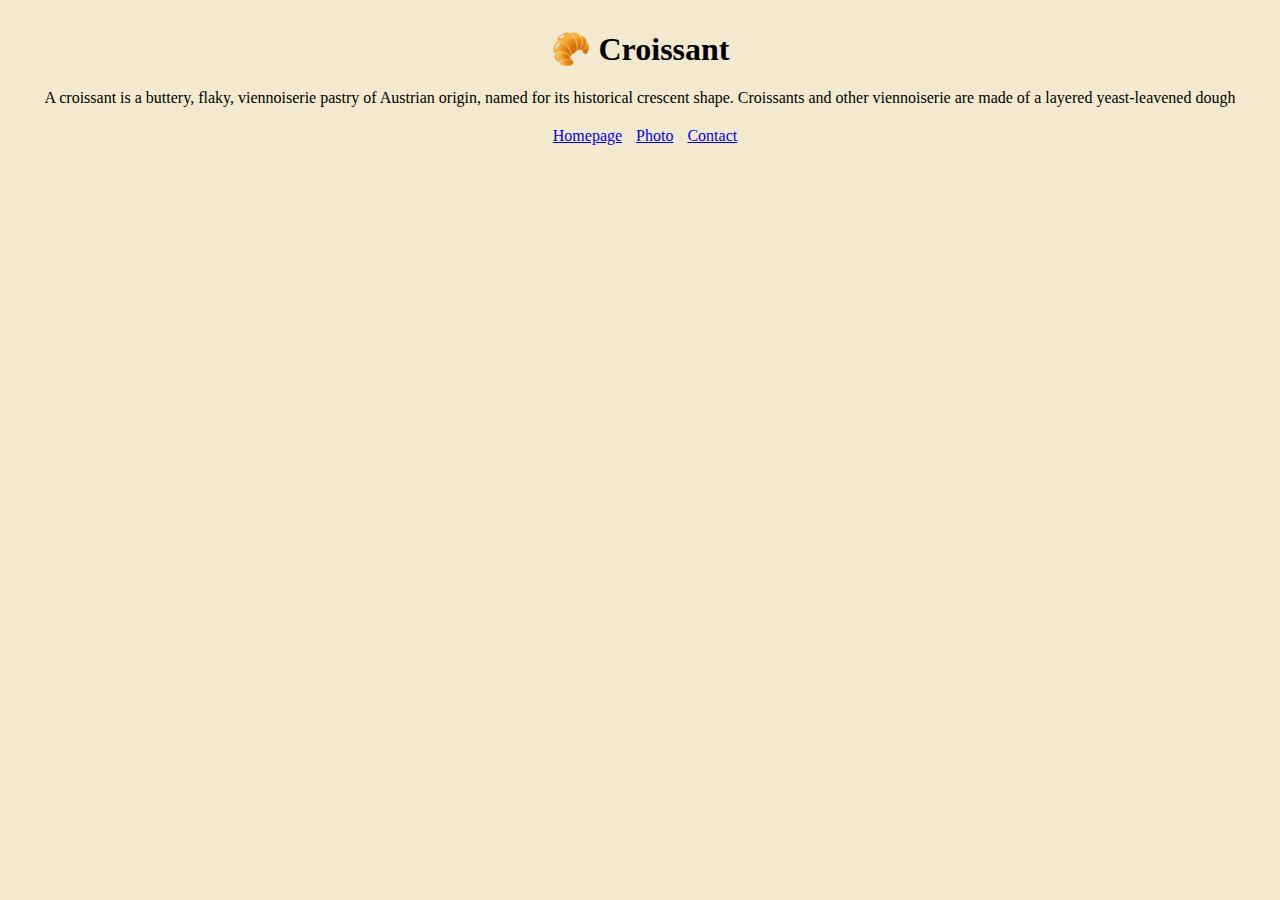
<file: index.html>
<!DOCTYPE html>
<html lang="en">

<head>
    <meta charset="UTF-8">
    <meta http-equiv="X-UA-Compatible" content="IE=edge">
    <meta name="viewport" content="width=device-width, initial-scale=1.0">
    <link rel="stylesheet" href="css/style.css">
    <meta name="description" content="The best croissant in the New York - Croissant.com">
    <title>The best croissant in the New York - Croissant.com</title>
</head>

<body>
    <h1>🥐 Croissant</h1>
    <p>A croissant is a buttery, flaky, viennoiserie pastry of Austrian origin, named for its historical crescent shape.
        Croissants and other viennoiserie are made of a layered yeast-leavened dough</p>
    <div class="links">
        <a href="#" title="Home">Homepage</a>
        <a href="photo.html" title="Croissant photo">Photo</a>
        <a href="contact.html" title="Contact Croissant.com">Contact</a>
    </div>
</body>

</html>
</file>
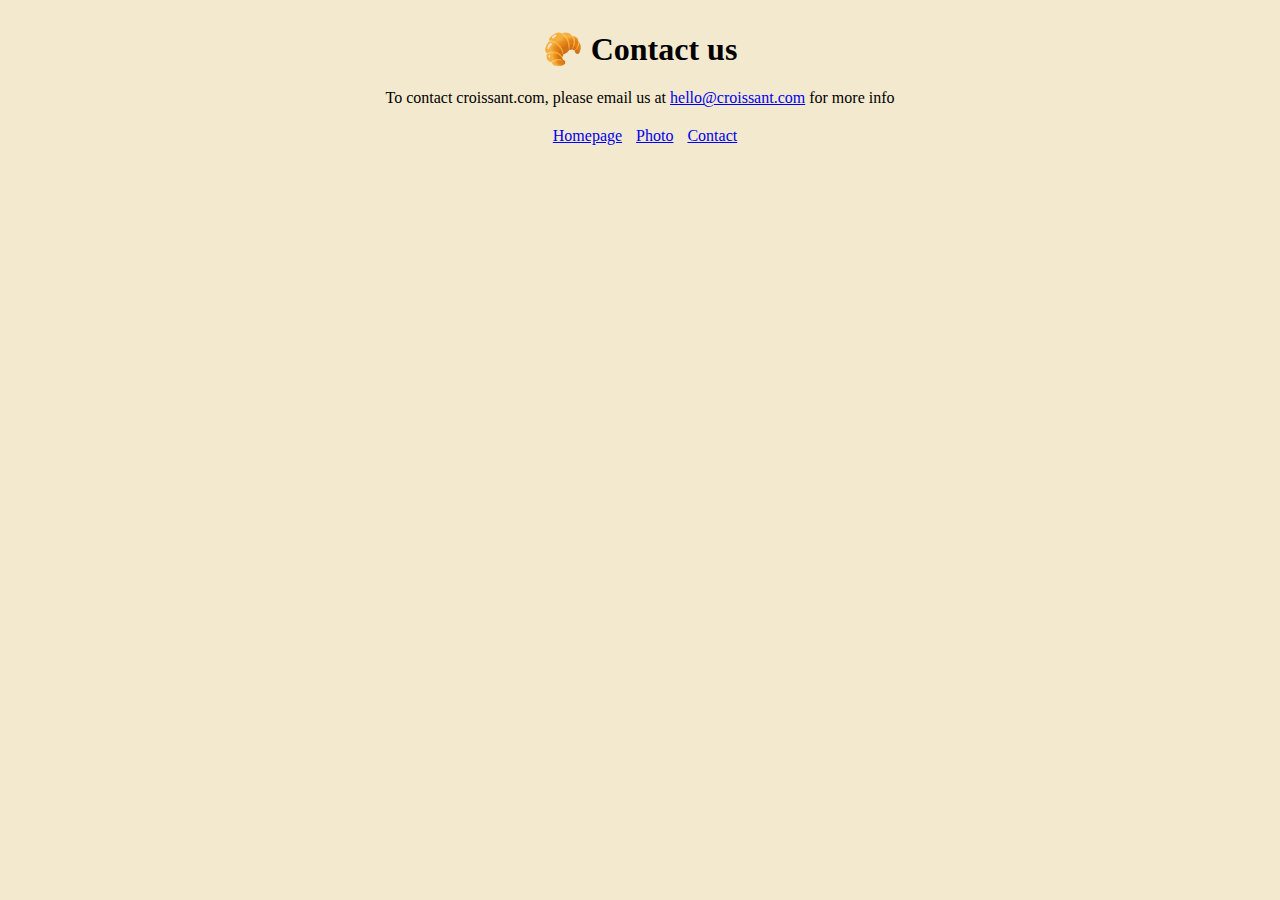
<file: contact.html>
<!DOCTYPE html>
<html lang="en">

<head>
    <meta charset="UTF-8">
    <meta http-equiv="X-UA-Compatible" content="IE=edge">
    <meta name="viewport" content="width=device-width, initial-scale=1.0">
    <link rel="stylesheet" href="css/style.css">
    <meta name="description" content="Contact us - Croissant.com">
    <title>Contact us - Croissant.com</title>
</head>

<body>
    <h1>🥐 Contact us</h1>
    <p>To contact croissant.com, please email us at <a href="mailto:hello@croissant.com">hello@croissant.com</a> for
        more info</p>
    <div class="links">
        <a href="index.html" title="Home">Homepage</a>
        <a href="photo.html" title="Croissant photo">Photo</a>
        <a href="#" title="Contact Croissant.com">Contact</a>
    </div>
</body>

</html>
</file>
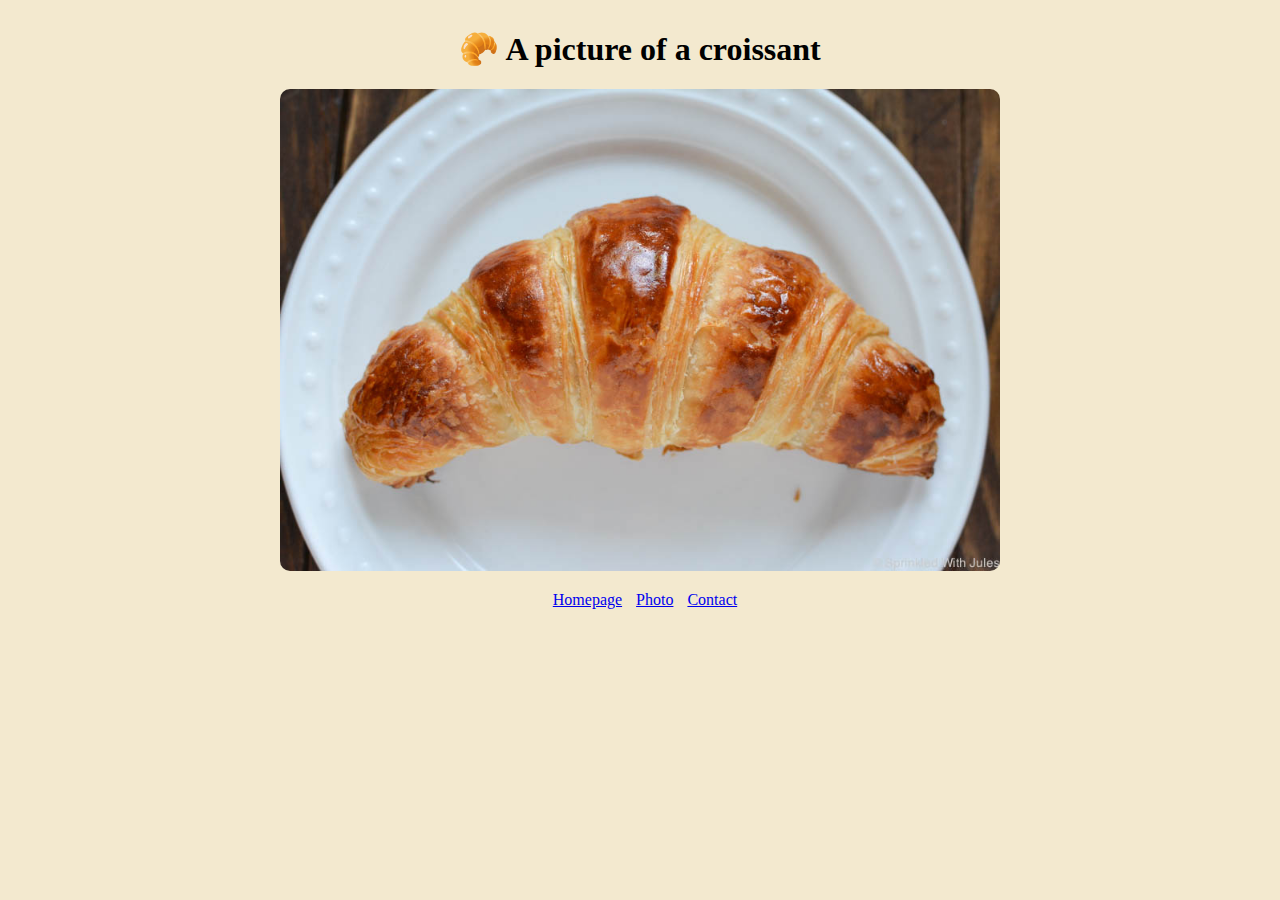
<file: photo.html>
<!DOCTYPE html>
<html lang="en">

<head>
    <meta charset="UTF-8">
    <meta http-equiv="X-UA-Compatible" content="IE=edge">
    <meta name="viewport" content="width=device-width, initial-scale=1.0">
    <link rel="stylesheet" href="css/style.css">
    <meta name="description" content="An example of the perfect croissant - Croissant.com">
    <title>An example of the perfect croissant - Croissant.com</title>
</head>

<body>
    <h1>🥐 A picture of a croissant</h1>
    <img src="image/croissant.jpg" alt="" srcset="">
    <div class="links">
        <a href="index.html" title="Home">Homepage</a>
        <a href="#" title="Croissant photo">Photo</a>
        <a href="contact.html" title="Contact Croissant.com">Contact</a>
    </div>
</body>

</html>
</file>
<file: css/style.css>
body {
    background-color: rgb(243, 233, 207);
    margin: 30px 40px;
}
h1, p {
    text-align: center;
}
.links {
    color: green;
    text-align: center;
    margin-top: 20px;
}
.links a {
    margin-left: 10px;
}
a:visited {
    color: brown;
}
img {
    display: block;
    width: 60%;
    margin: 0 auto;
    border-radius: 10px;
}
</file>
